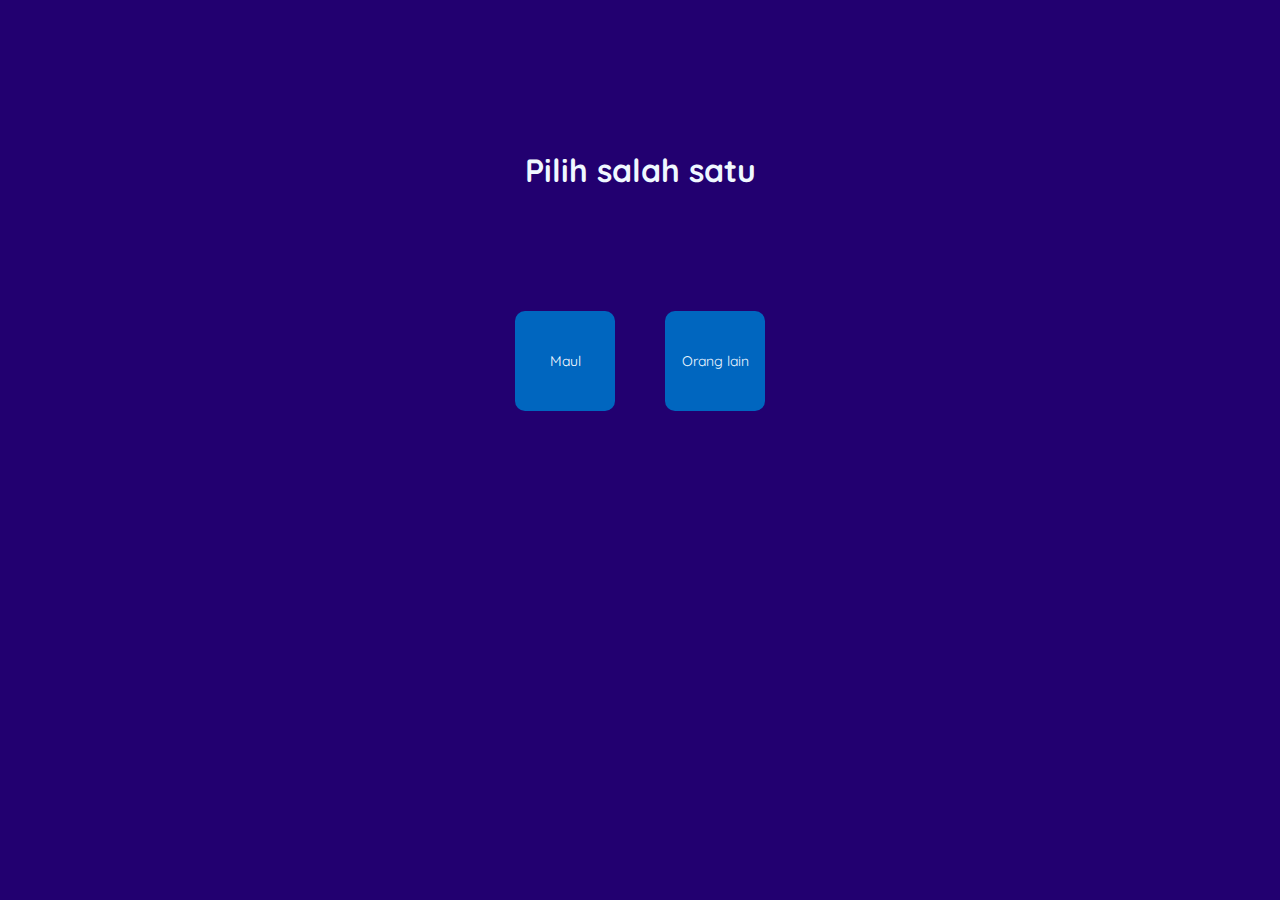
<file: index.html>
<html lang="en">
<head>
    <meta charset="UTF-8">
    <meta http-equiv="X-UA-Compatible" content="IE=edge">
    <meta name="viewport" content="width=device-width, initial-scale=1.0">
    <link rel="stylesheet" href="style.css">
    <link href="https://fonts.googleapis.com/css2?family=Quicksand:wght@700&display=swap" rel="stylesheet">
    <title>Buat Dilla</title>
</head>
<body>
    <h1>Pilih salah satu</h1>
    <div class="pilihan">
        <a href="ss.html" class="kedua">Maul </a>
        <a href="" class="pertama">Orang lain</a>
    </div>
</body>
</html>
</file>
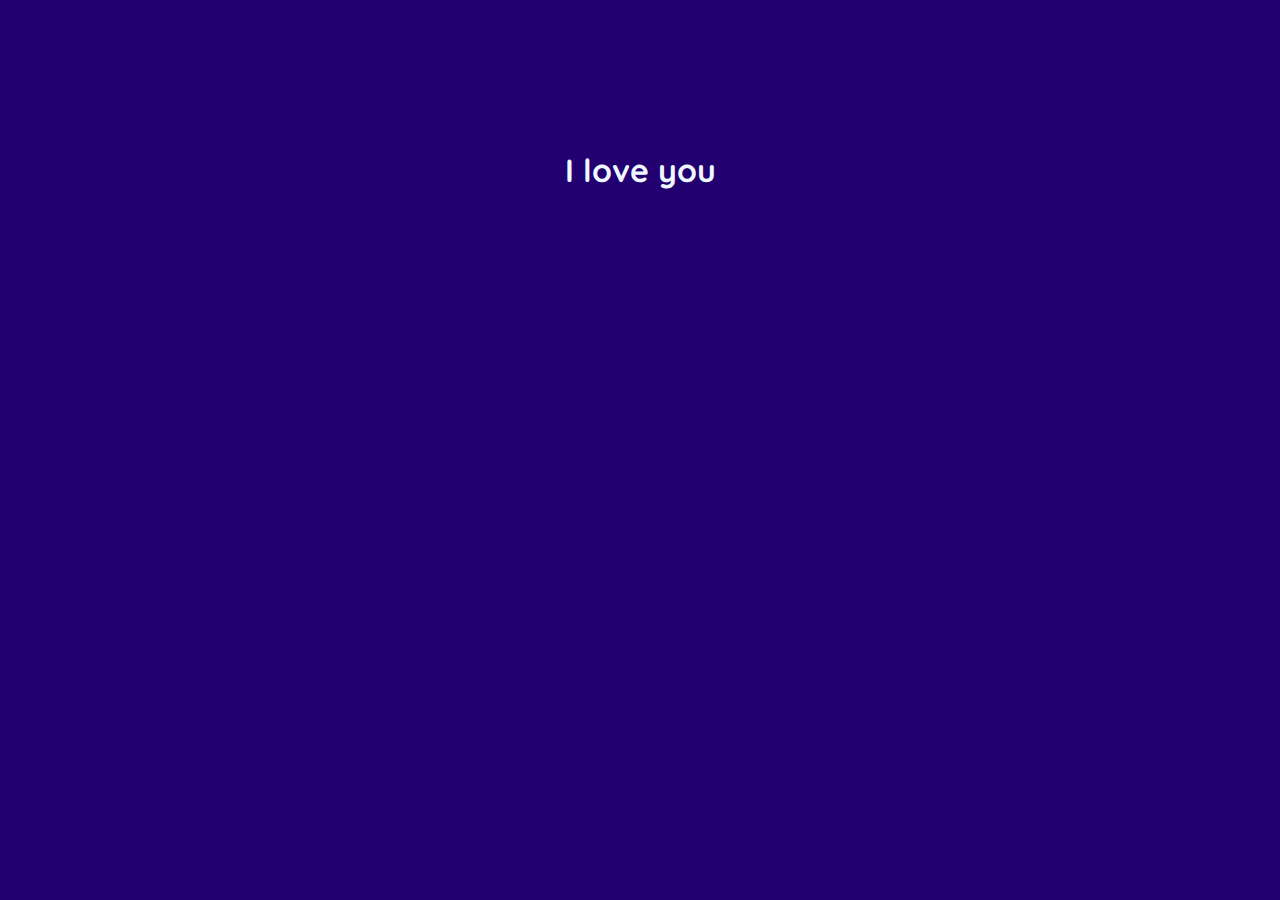
<file: js.html>
<html lang="en">
<head>
    <meta charset="UTF-8">
    <meta http-equiv="X-UA-Compatible" content="IE=edge">
    <meta name="viewport" content="width=device-width, initial-scale=1.0">
    <link rel="stylesheet" href="style.css">
    <link href="https://fonts.googleapis.com/css2?family=Quicksand:wght@700&display=swap" rel="stylesheet">
    <title>Buat dila</title>
</head>
<body>
    <h1>I love you</h1>
</body>
</html>
</file>
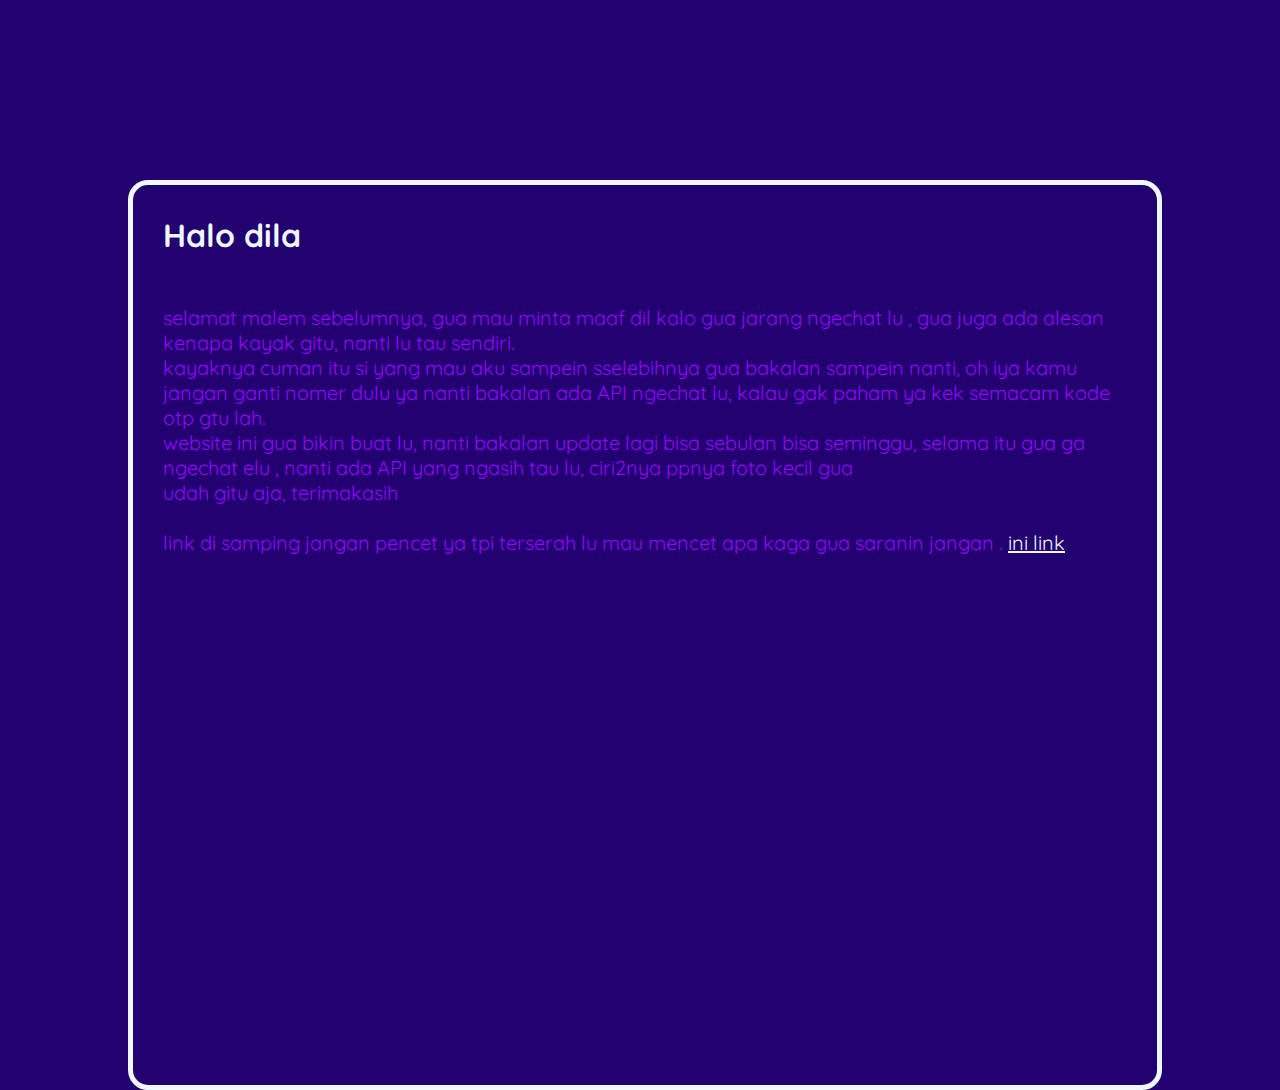
<file: ss.html>
<html lang="en">
<head>
    <meta charset="UTF-8">
    <meta http-equiv="X-UA-Compatible" content="IE=edge">
    <meta name="viewport" content="width=device-width, initial-scale=1.0">
    <link rel="stylesheet" href="2/style.css">
    <link href="https://fonts.googleapis.com/css2?family=Quicksand:wght@700&display=swap" rel="stylesheet">
    <title>Buat dila</title>
</head>
<body>
    <div class="pesan">

        <h1>Halo dila </h1>
        <div class="pesann">
            
            <p> selamat malem sebelumnya, gua mau minta maaf dil kalo gua jarang ngechat lu
                , gua juga ada alesan kenapa kayak gitu, nanti lu tau sendiri. <br> kayaknya cuman itu si yang mau aku sampein sselebihnya 
                gua bakalan sampein nanti, oh iya kamu jangan ganti nomer dulu ya nanti bakalan
                ada API ngechat lu, kalau gak paham ya kek semacam kode otp gtu lah. <br>
                website ini gua bikin buat lu, nanti bakalan update lagi bisa sebulan bisa seminggu, selama itu gua ga ngechat elu
                , nanti ada API yang ngasih tau lu, ciri2nya ppnya foto kecil gua <br> udah gitu aja, terimakasih <br><br>
                link di samping jangan pencet ya tpi terserah lu mau mencet apa kaga gua saranin  jangan      . <a href="js.html">ini link</a> </p>
        </div>

</div>
</body>
</html>
</file>
<file: style.css>
body    {
    background-color: rgb(34, 0, 112);
    font-family: 'Quicksand', sans-serif;
}

h1  {
    text-align: center  ;
    margin-top: 150px;
    color: aliceblue;
}

.pilihan    {
    display: flex;
    margin: auto;
    width: 300px;
    height: 300px;
    align-items: center;
    justify-content: space-around;
}

.pertama    {
    display: flex;
    height: 100px;
    width: 100px;
    background-color: rgb(0, 102, 191);
    border-radius: 10%;
    transition: 0.5s;
    justify-content: center;
    align-items: center;
    text-decoration: none;
    font-size:14px;
    color: aliceblue;
    
    
}

.pertama:hover  {
    height: 105px;
    width: 105px;
    background-color: rgb(95, 187, 253);
    color: rgb(0, 70, 132);
}
.kedua    {

    height: 100px;
    width: 100px;
    background-color: rgb(0, 102, 191);
    border-radius: 10%;
    transition: 0.5s;
    display: flex;
    align-items: center;
    justify-content: center;
    text-decoration: none;
    font-size: 14px;
    color: rgb(255, 255, 255);
    
}


.kedua:hover  {
    height: 105px;
    width: 105px;
    background-color: rgb(95, 187, 253);
    color: rgb(0, 70, 132);
}
</file>
<file: 2/style.css>
*   {
    margin: 0;
    padding: 0;
}

body    {
    background-color: rgb(34, 0, 112);
    font-family: 'Quicksand', sans-serif;
}

.pesan  {
    position: absolute;
    top: 20%;
    left: 10%;
    border: 5px aliceblue solid;
    border-radius: 20px;
    height: 100%;
    width: 80%;
}

.pesan h1       {
    position: absolute;
    padding: 30px;
    color: aliceblue;

}

.pesan p{
    position: absolute;
    padding: 30px;
    top: 10%;
    font-size: 20px;
    color: rgb(149, 0, 255);
}

button  {
    position: absolute;
    bottom: -20%;
    left: 50%;
}
a{
    color: aliceblue;
}
</file>
